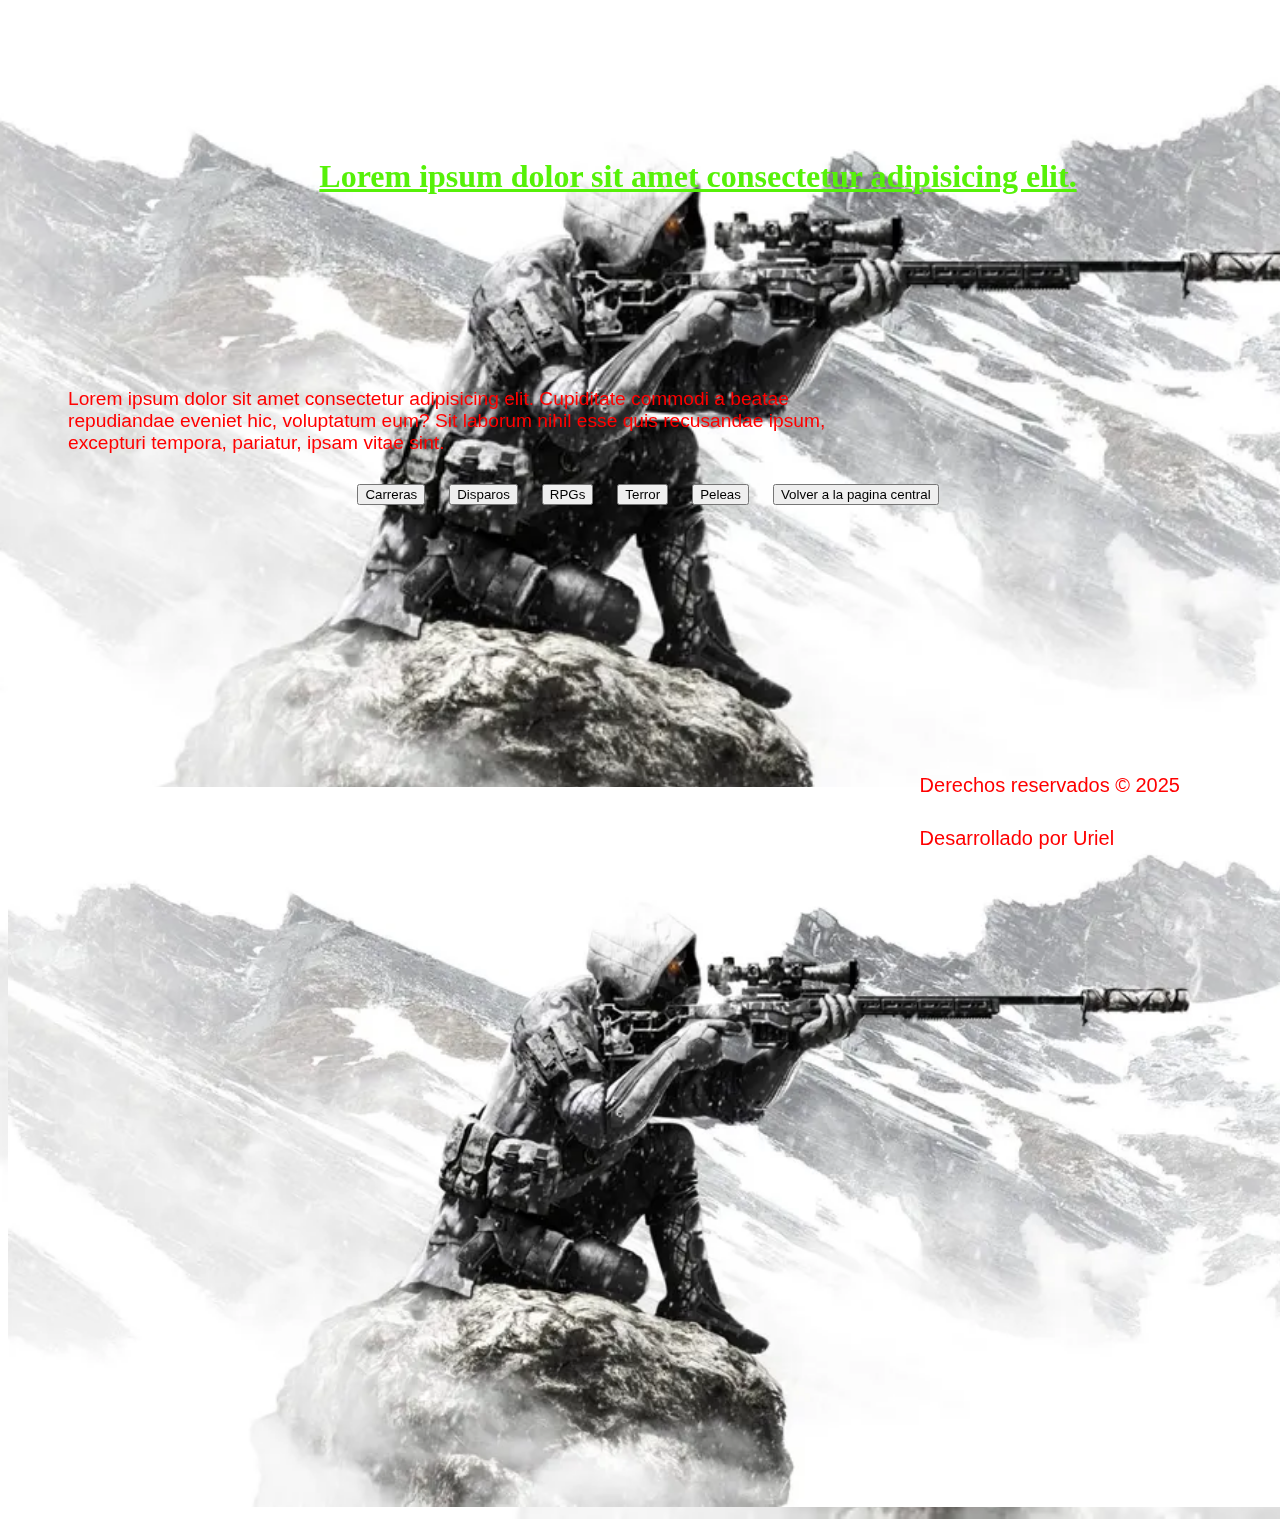
<file: secciones/disparos.html>
<!DOCTYPE html>
<html lang="en">
<head>
    <meta charset="UTF-8">
    <meta name="viewport" content="width=device-width, initial-scale=1.0">
    <link href="https://cdn.jsdelivr.net/npm/bootstrap@5.3.6/dist/css/bootstrap.min.css" rel="stylesheet" integrity="sha384-4Q6Gf2aSP4eDXB8Miphtr37CMZZQ5oXLH2yaXMJ2w8e2ZtHTl7GptT4jmndRuHDT" crossorigin="anonymous">
    <link rel="stylesheet" href="../estilos-secciones/stylesecciones.css">
    <title>Disparos/FPS</title>
    
</head>

<body class="disparos">
    
    <div class="fondo-disparos"></div>
        <div class="contenido"></div>
        <main>
                <!-- Titulo de pagina -->
            <h1 class="box-model-secciones">Lorem ipsum dolor sit amet consectetur adipisicing elit.</h1>

            <!-- Descripcion general -->
            <p>Lorem ipsum dolor sit amet consectetur adipisicing elit. Cupiditate commodi a beatae repudiandae eveniet hic, voluptatum eum? 
                Sit laborum nihil esse quis recusandae ipsum, excepturi tempora, pariatur, ipsam vitae sint.</p>
        </main>

    <header>
           <!-- Menu general de las secciones -->

        <nav>
            <ul class="lista-horizontal">
                <li class="elemento"><a href="carreras.html"><button type="button" class="btn btn-primary">Carreras</button></a></li>
                        <li class="elemento"><a href="disparos.html"><button type="button" class="btn btn-primary">Disparos</button></a></li>
                        <li class="elemento"><a href="rpg.html"><button type="button" class="btn btn-primary">RPGs</button></a></li>
                        <li class="elemento"><a href="terror.html"><button type="button" class="btn btn-primary">Terror</button></a></li>
                        <li class="elemento"><a href="peleas.html"><button type="button" class="btn btn-primary">Peleas</button></a></li>
                <!-- Retorno al menu principal -->
                <li><a href="../index.html"><button type="button" class="btn btn-primary">Volver a la pagina central</button></a></li>
            </ul>
        </nav>
    </header>
    
    <!-- Listado de videos descriptivos-->

    <div class="contenedor">
        <div class="caja"><iframe width="560" height="315" src="https://www.youtube.com/embed/vl38SxfAVOw?si=1GZWIutsOwTJf1XL" title="YouTube video player" frameborder="0" allow="accelerometer; autoplay; clipboard-write; encrypted-media; gyroscope; picture-in-picture; web-share" referrerpolicy="strict-origin-when-cross-origin" allowfullscreen></iframe></div>
        <div class="caja"><iframe width="560" height="315" src="https://www.youtube.com/embed/hKqDbGfJ2mY?si=_aL6EezCqwDLgu83" title="YouTube video player" frameborder="0" allow="accelerometer; autoplay; clipboard-write; encrypted-media; gyroscope; picture-in-picture; web-share" referrerpolicy="strict-origin-when-cross-origin" allowfullscreen></iframe></div>
    </div>

        
    

<!-- Imagen ilustrativa -->

<img src="../imagenes/disparos.webp" alt="Portada de videojuegos" width="100%" height="100%">    

<footer>
    <p>Derechos reservados &copy; 2025</p>
    <p>Desarrollado por Uriel</p>
</footer>
<link href="https://cdn.jsdelivr.net/npm/bootstrap@5.3.6/dist/css/bootstrap.min.css" rel="stylesheet" integrity="sha384-4Q6Gf2aSP4eDXB8Miphtr37CMZZQ5oXLH2yaXMJ2w8e2ZtHTl7GptT4jmndRuHDT" crossorigin="anonymous">
</body>

</html>
</file>
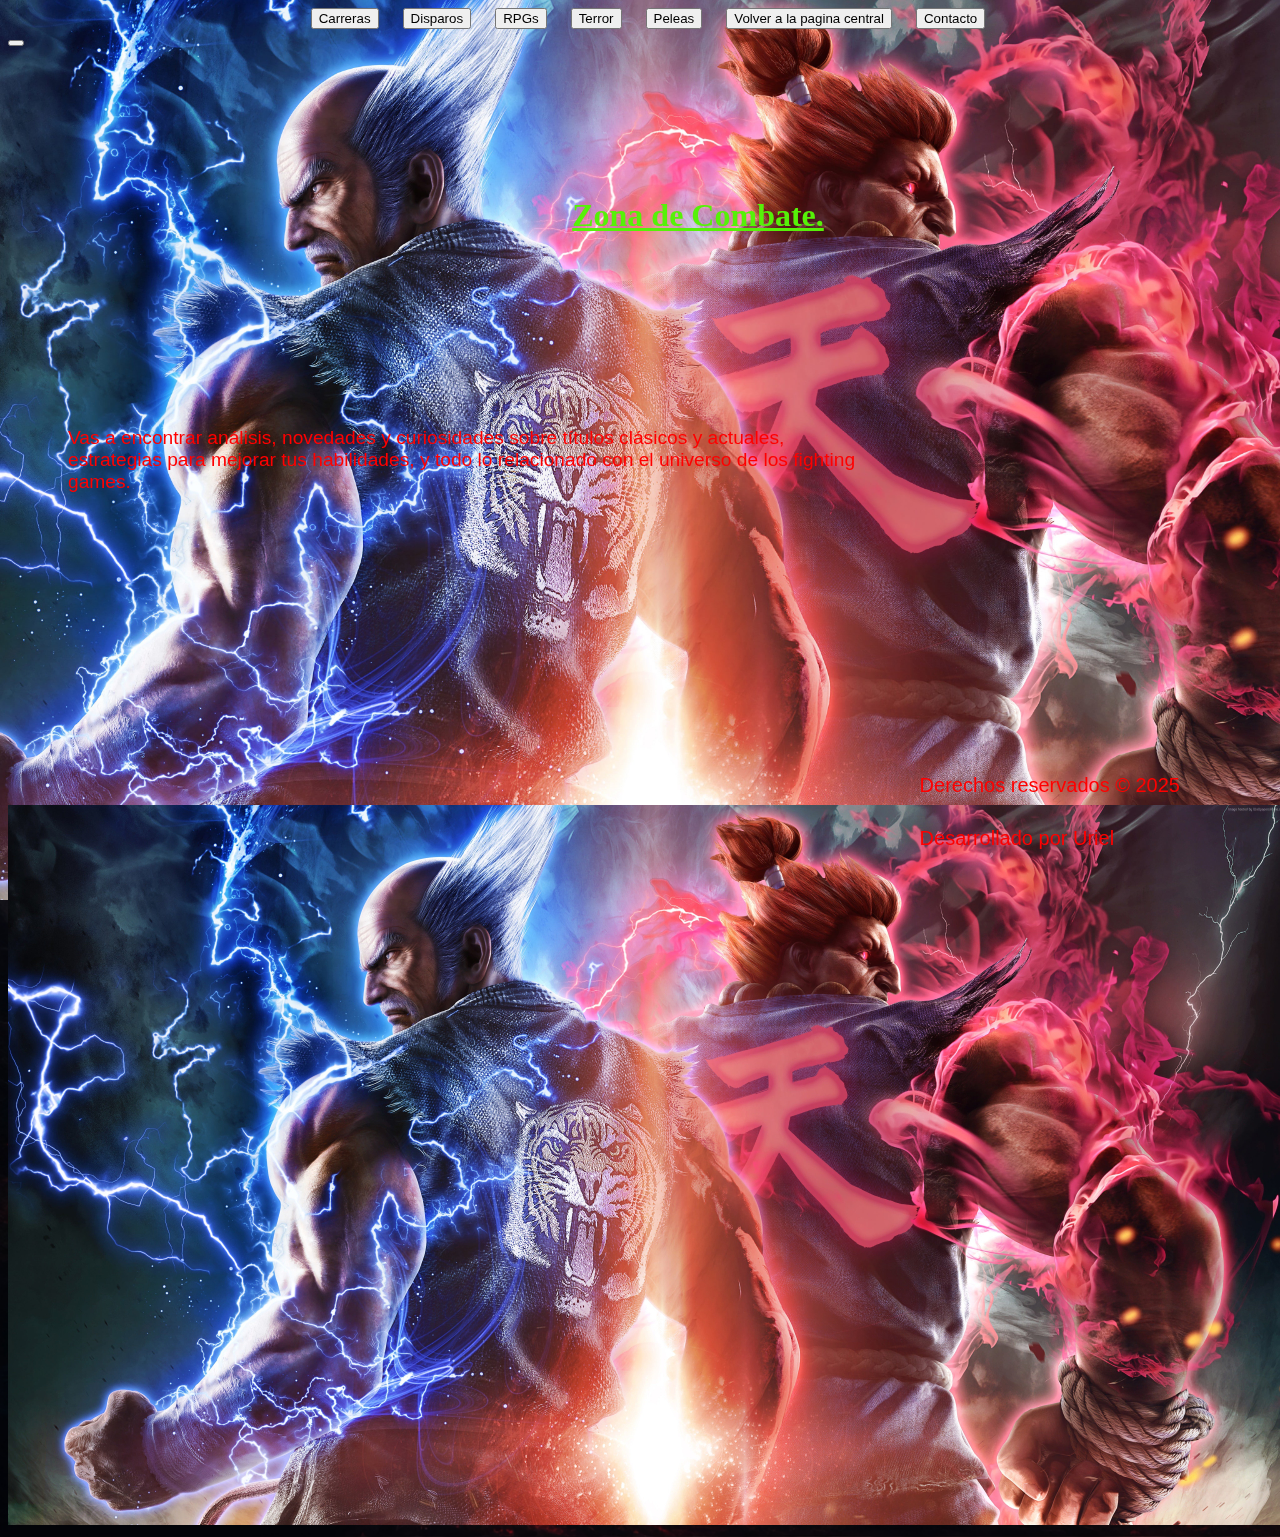
<file: secciones/peleas.html>
<!DOCTYPE html>
<html lang="en">
<head>
    <meta charset="UTF-8">
    <meta name="viewport" content="width=device-width, initial-scale=1.0">
    <link href="https://cdn.jsdelivr.net/npm/bootstrap@5.3.6/dist/css/bootstrap.min.css" rel="stylesheet" integrity="sha384-4Q6Gf2aSP4eDXB8Miphtr37CMZZQ5oXLH2yaXMJ2w8e2ZtHTl7GptT4jmndRuHDT" crossorigin="anonymous">
    <link rel="stylesheet" href="../estilos-secciones/stylesecciones.css">
    <title>Peleas</title>
    
</head>
<body class="peleas">
    

    <header>
        <div class="collapse" id="navbarToggleExternalContent" data-bs-theme="dark">
            <div class="bg-dark p-4">
                <ul class="lista-horizontal">
                    <li class="elemento"><a href="carreras.html"><button type="button" class="btn btn-primary">Carreras</button></a></li>
                    <li class="elemento"><a href="disparos.html"><button type="button" class="btn btn-primary">Disparos</button></a></li>
                    <li class="elemento"><a href="rpg.html"><button type="button" class="btn btn-primary">RPGs</button></a></li>
                    <li class="elemento"><a href="terror.html"><button type="button" class="btn btn-primary">Terror</button></a></li>
                    <li class="elemento"><a href="peleas.html"><button type="button" class="btn btn-primary">Peleas</button></a></li>
                    <li><a href="../index.html"><button type="button" class="btn btn-primary">Volver a la pagina central</button></a></li>
                    <li><a href="contacto.html"><button type="button" class="btn btn-primary">Contacto</button></a></li> 
                </ul>
            </div>
        </div>
        <nav class="navbar navbar-dark bg-dark">
            <div class="container-fluid">
                <button class="navbar-toggler" type="button" data-bs-toggle="collapse" data-bs-target="#navbarToggleExternalContent" aria-controls="navbarToggleExternalContent" aria-expanded="false" aria-label="Toggle navigation">
                    <span class="navbar-toggler-icon"></span>
                </button>
            </div>
        </nav>
    </header>

    <div class="fondo-peleas"></div>
    <div class="contenido"></div>
        
    <main>
        <h1 class="box-model-secciones">Zona de Combate.</h1>

        <p>Vas a encontrar análisis, novedades y curiosidades sobre títulos clásicos y actuales, estrategias para mejorar tus habilidades, y todo lo relacionado con el universo de los fighting games.</p>
    </main>

    <div class="contenedor">
        <div class="caja"><iframe width="560" height="315" src="https://www.youtube.com/embed/VLFhORBbSdc?si=PP8EX-TnwWxJhMN3" title="YouTube video player" frameborder="0" allow="accelerometer; autoplay; clipboard-write; encrypted-media; gyroscope; picture-in-picture; web-share" referrerpolicy="strict-origin-when-cross-origin" allowfullscreen></iframe></div>
        <div class="caja"><iframe width="560" height="315" src="https://www.youtube.com/embed/PFf9reYM8cU?si=134Oy4YE8nNzhmTK" title="YouTube video player" frameborder="0" allow="accelerometer; autoplay; clipboard-write; encrypted-media; gyroscope; picture-in-picture; web-share" referrerpolicy="strict-origin-when-cross-origin" allowfullscreen></iframe></div>
    </div>
        
<img src="../imagenes/peleas.jpg" alt="Portada de videojuegos" width="100%" height="100%">    

<footer>
    <p>Derechos reservados © 2025</p>
    <p>Desarrollado por Uriel</p>
</footer>
<script src="https://cdn.jsdelivr.net/npm/bootstrap@5.3.6/dist/js/bootstrap.bundle.min.js" integrity="sha384-j1CDi7MgGQ12Z7Qab0qlWQ/Qqz24Gc6BM0thvEMVjHnfYGF0rmFCozFSxQBxwHKO" crossorigin="anonymous"></script>
</body>

</html>
</file>
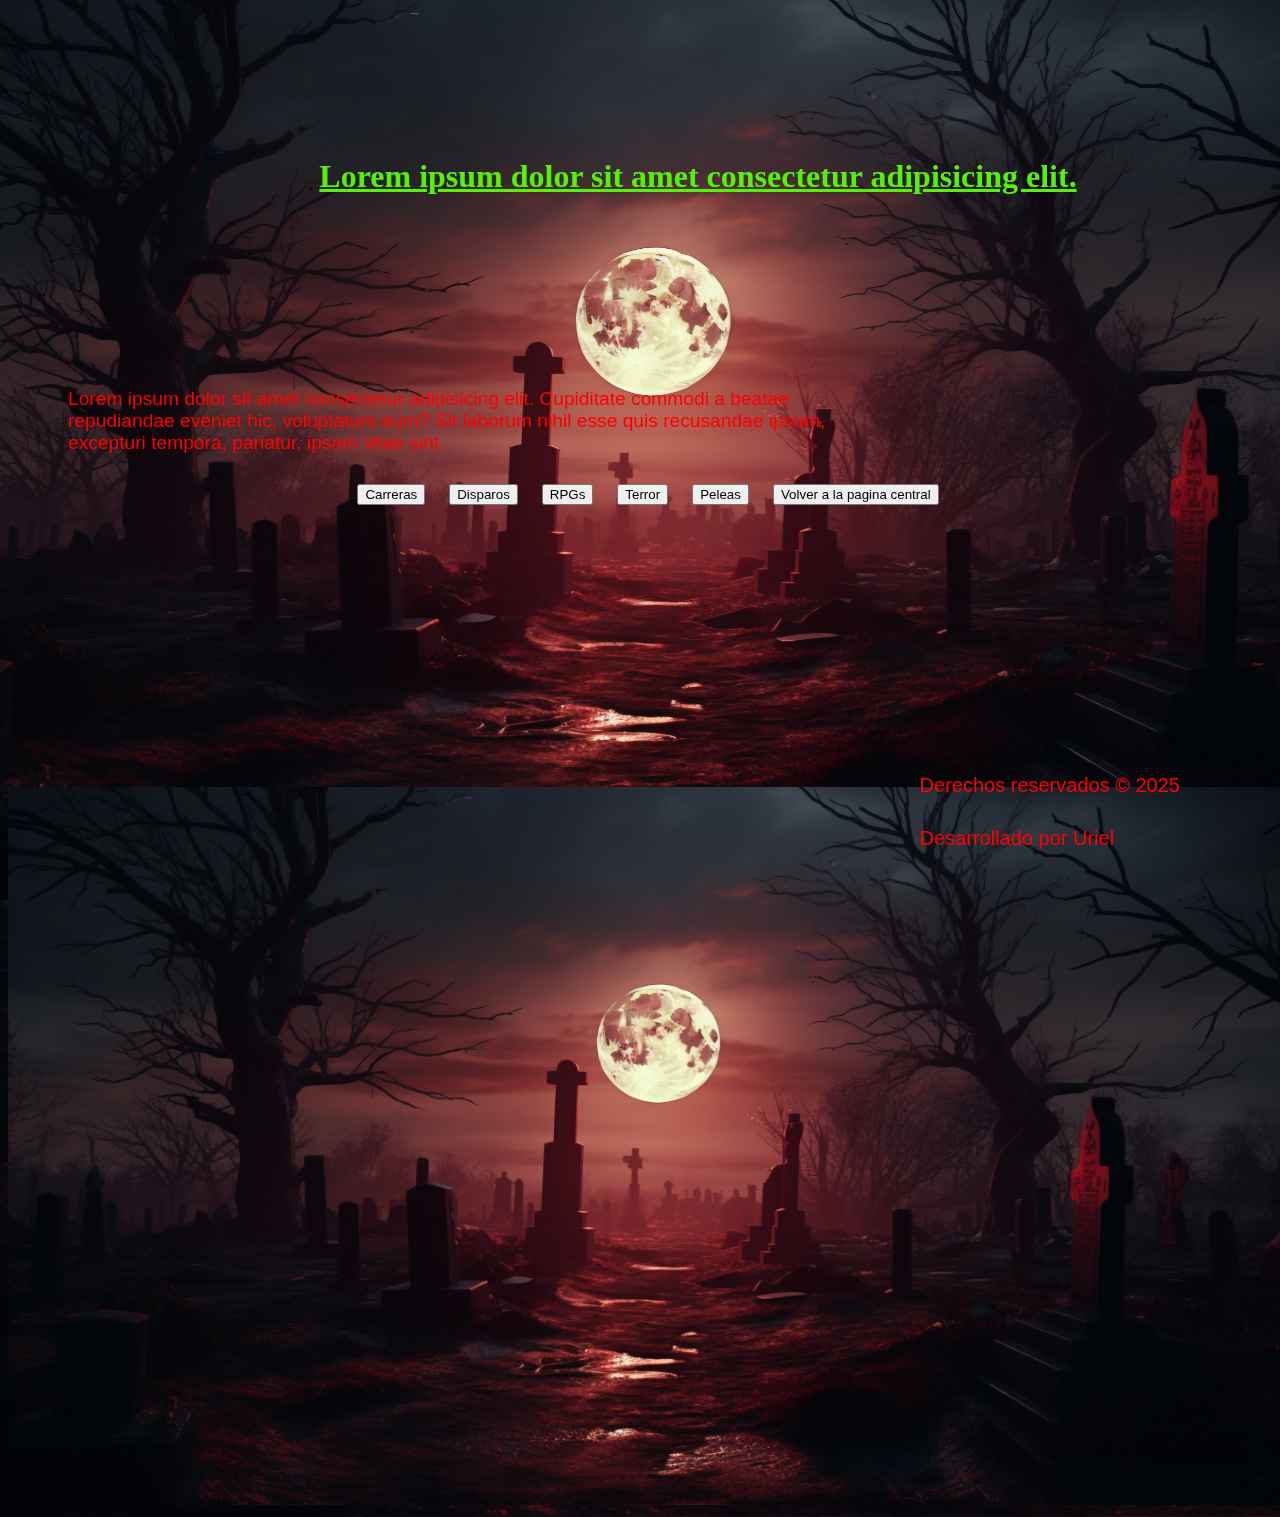
<file: secciones/terror.html>
<!DOCTYPE html>
<html lang="en">
<head>
    <meta charset="UTF-8">
    <meta name="viewport" content="width=device-width, initial-scale=1.0">
    <link href="https://cdn.jsdelivr.net/npm/bootstrap@5.3.6/dist/css/bootstrap.min.css" rel="stylesheet" integrity="sha384-4Q6Gf2aSP4eDXB8Miphtr37CMZZQ5oXLH2yaXMJ2w8e2ZtHTl7GptT4jmndRuHDT" crossorigin="anonymous">
    <link rel="stylesheet" href="../estilos-secciones/stylesecciones.css">    
    <!-- Titulo de la pagina -->
    <title>Terror</title>
    
</head>
<body class="terror">
    <div class="fondo-terror"></div>
        <div class="contenido"></div>
        <main>
                <!-- Titulo de pagina -->
            <h1 class="box-model-secciones">Lorem ipsum dolor sit amet consectetur adipisicing elit.</h1>

            <!-- Descripcion general -->
            <p>Lorem ipsum dolor sit amet consectetur adipisicing elit. Cupiditate commodi a beatae repudiandae eveniet hic, voluptatum eum? 
                Sit laborum nihil esse quis recusandae ipsum, excepturi tempora, pariatur, ipsam vitae sint.</p>
        </main>
    <header>
                <!-- Menu general de las secciones -->
        <nav > 
            <ul class="lista-horizontal">
                <li class="elemento"><a href="carreras.html"><button type="button" class="btn btn-primary">Carreras</button></a></li>
                        <li class="elemento"><a href="disparos.html"><button type="button" class="btn btn-primary">Disparos</button></a></li>
                        <li class="elemento"><a href="rpg.html"><button type="button" class="btn btn-primary">RPGs</button></a></li>
                        <li class="elemento"><a href="terror.html"><button type="button" class="btn btn-primary">Terror</button></a></li>
                        <li class="elemento"><a href="peleas.html"><button type="button" class="btn btn-primary">Peleas</button></a></li>
                <!-- Retorno al menu principal -->
                <li><a href="../index.html"><button type="button" class="btn btn-primary">Volver a la pagina central</button></a></li>
            </ul>
        </nav>
    </header>
  
        
    <!-- Listado de videos descriptivos-->

    <div class="contenedor">
        <div class="caja"><iframe width="560" height="315" src="https://www.youtube.com/embed/5HvQ1s4Dt2E?si=v-GzBs6Ukz9hMbK9" title="YouTube video player" frameborder="0" allow="accelerometer; autoplay; clipboard-write; encrypted-media; gyroscope; picture-in-picture; web-share" referrerpolicy="strict-origin-when-cross-origin" allowfullscreen></iframe></div>
        <div class="caja"><iframe width="560" height="315" src="https://www.youtube.com/embed/FikRxN3wmXU?si=iSct46faMFjwFPuL" title="YouTube video player" frameborder="0" allow="accelerometer; autoplay; clipboard-write; encrypted-media; gyroscope; picture-in-picture; web-share" referrerpolicy="strict-origin-when-cross-origin" allowfullscreen></iframe></div>
    </div>
    
    
<!-- Imagen ilustrativa -->

<img src="../imagenes/terror.jpg" alt="Portada de videojuegos" width="100%" height="100%">    


<footer>
    <p>Derechos reservados &copy; 2025</p>
    <p>Desarrollado por Uriel</p>
</footer>
    <script src="https://cdn.jsdelivr.net/npm/bootstrap@5.3.6/dist/js/bootstrap.bundle.min.js" integrity="sha384-j1CDi7MgGQ12Z7Qab0qlWQ/Qqz24Gc6BM0thvEMVjHnfYGF0rmFCozFSxQBxwHKO" crossorigin="anonymous"></script>   
<link href="https://cdn.jsdelivr.net/npm/bootstrap@5.3.6/dist/css/bootstrap.min.css" rel="stylesheet" integrity="sha384-4Q6Gf2aSP4eDXB8Miphtr37CMZZQ5oXLH2yaXMJ2w8e2ZtHTl7GptT4jmndRuHDT" crossorigin="anonymous">
</body>

</html>
</file>
<file: estilos-secciones/stylesecciones.css>
p {
  color: red;
  font-family: Arial, Helvetica, sans-serif;
  font-size: 1rem;
  margin: 0 10px 15px;
}
@media (min-width: 600px) {
  p {
    font-size: 1.1rem;
  }
}
@media (min-width: 1024px) {
  p {
    font-size: 1.2rem;
    max-width: 800px;
    margin: auto 60px 30px;
  }
}

.contenido {
  position: relative;
  z-index: 1;
  padding: 50px;
  color: white;
  text-align: center;
}

.contenedor {
  display: grid;
  grid-template-columns: 1fr;
  gap: 10px;
  padding: 10px;
}
@media (min-width: 600px) {
  .contenedor {
    grid-template-columns: repeat(2, 1fr);
  }
}
@media (min-width: 1024px) {
  .contenedor {
    grid-template-columns: repeat(3, 1fr);
    justify-items: center;
  }
}

footer {
  position: fixed;
  bottom: 0;
  right: 0;
  padding: 10px;
  z-index: 1000;
}
footer p {
  color: red;
  font-size: 20px;
}
@media (min-width: 1024px) {
  footer {
    padding: 20px 40px;
  }
}

.box-model, .box-model-secciones {
  width: 100%;
  height: 20vh;
  padding: 20px;
  margin: 30px;
  color: rgb(86, 241, 8);
  font-family: century;
  text-align: center;
  text-decoration: underline;
}

.box-model {
  background-color: black;
  border: 5px solid black;
  font-size: 1.6rem;
  margin: 20px 10px;
}
@media (min-width: 600px) {
  .box-model {
    font-size: 2rem;
    margin: 30px;
  }
}
@media (min-width: 1024px) {
  .box-model {
    font-size: 2.4rem;
    margin: 40px 60px;
  }
}

.caja {
  width: 100%;
  padding: 5px;
  margin: 10px;
  font-family: century;
  text-align: center;
  text-decoration: underline;
  line-height: normal;
}
.caja iframe {
  width: 100%;
  height: auto;
  aspect-ratio: 16/9;
  display: block;
}

.lista-horizontal {
  display: flex;
  flex-direction: column;
  align-items: center;
  padding: 0;
  margin: 0;
  list-style-type: none;
}
.lista-horizontal li {
  width: 100%;
  text-align: center;
  margin-bottom: 8px;
}
@media (min-width: 600px) {
  .lista-horizontal {
    flex-direction: row;
    justify-content: center;
  }
  .lista-horizontal li {
    width: auto;
    margin: 0 12px;
  }
}

.index {
  background-image: url("../imagenes/fondoprincipal.jpg");
  background-repeat: no-repeat;
  background-size: cover;
  width: 100%;
  height: auto;
}

.rpg {
  background-image: url("../imagenes/rpg.jpg");
  background-repeat: no-repeat;
  background-size: cover;
  width: 100%;
  height: auto;
}

.fondo-rpg {
  position: fixed;
  top: 0;
  left: 0;
  width: 100vw;
  height: 100vh;
  background-image: url("../imagenes/rpg.jpg");
  background-size: cover;
  background-position: center;
  z-index: -1;
}

.terror {
  background-image: url("../imagenes/terror.jpg");
  background-repeat: no-repeat;
  background-size: cover;
  width: 100%;
  height: auto;
}

.fondo-terror {
  position: fixed;
  top: 0;
  left: 0;
  width: 100vw;
  height: 100vh;
  background-image: url("../imagenes/terror.jpg");
  background-size: cover;
  background-position: center;
  z-index: -1;
}

.peleas {
  background-image: url("../imagenes/terror.jpg");
  background-repeat: no-repeat;
  background-size: cover;
  width: 100%;
  height: auto;
}

.fondo-peleas {
  position: fixed;
  top: 0;
  left: 0;
  width: 100vw;
  height: 100vh;
  background-image: url("../imagenes/peleas.jpg");
  background-size: cover;
  background-position: center;
  z-index: -1;
}

.disparos {
  background-image: url("../imagenes/disparos.webp");
  background-repeat: no-repeat;
  background-size: cover;
  width: 100%;
  height: auto;
}

.fondo-disparos {
  position: fixed;
  top: 0;
  left: 0;
  width: 100vw;
  height: 100vh;
  background-image: url("../imagenes/disparos.webp");
  background-size: cover;
  background-position: center;
  z-index: -1;
}

.carreras {
  margin: 0;
  padding: 0;
  width: 100%;
  height: auto;
}

.fondo-carreras {
  position: fixed;
  top: 0;
  left: 0;
  width: 100vw;
  height: 100vh;
  background-image: url("../imagenes/carreras.webp");
  background-size: cover;
  background-position: center;
  z-index: -1;
  margin: 0;
  padding: 0;
}

.contacto {
  background-image: url("../imagenes/correo.jpg");
  background-repeat: no-repeat;
  background-size: cover;
  width: 100%;
  height: auto;
  font-family: Impact, Haettenschweiler, "Arial Narrow Bold", sans-serif;
}

/*# sourceMappingURL=stylesecciones.css.map */
</file>
